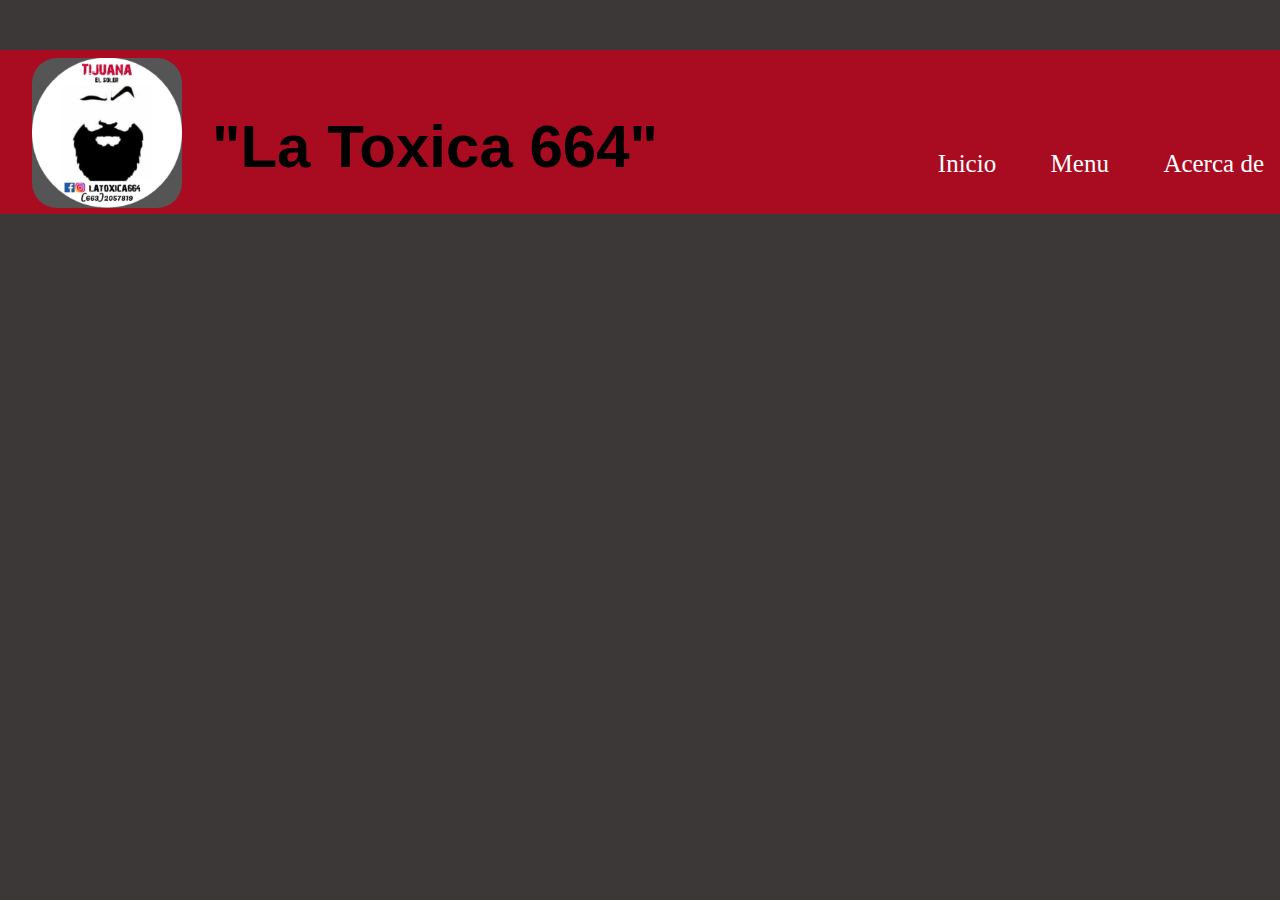
<file: index.html>
<html lang="en">
<head>
    <meta charset="UTF-8">
    <meta name="viewport" content="width=device-width, initial-scale=1.0">
    <title>                     MI PRIMERA PAGINA                </title>
    <link rel="stylesheet" href="estilos.css">
</head>
<body>
    <header>
       <nav>
        <h4>"La Toxica 664"</h4>
       </nav> 
        <div class="logo">
    <img  src="logo.jpg" alt=""> 
        </div>

    <div class="Encabezado">
<h2></h2>
    </div>
    <div class="menu" >
        <nav>
            <a href="index.html">Inicio</a>
            <a href="menu.html">Menu</a>
            <a href="acerca">Acerca de</a>
        </nav>
    </div>
    </header>
    <aside>
        
    </aside>
</body>
</html>
</file>
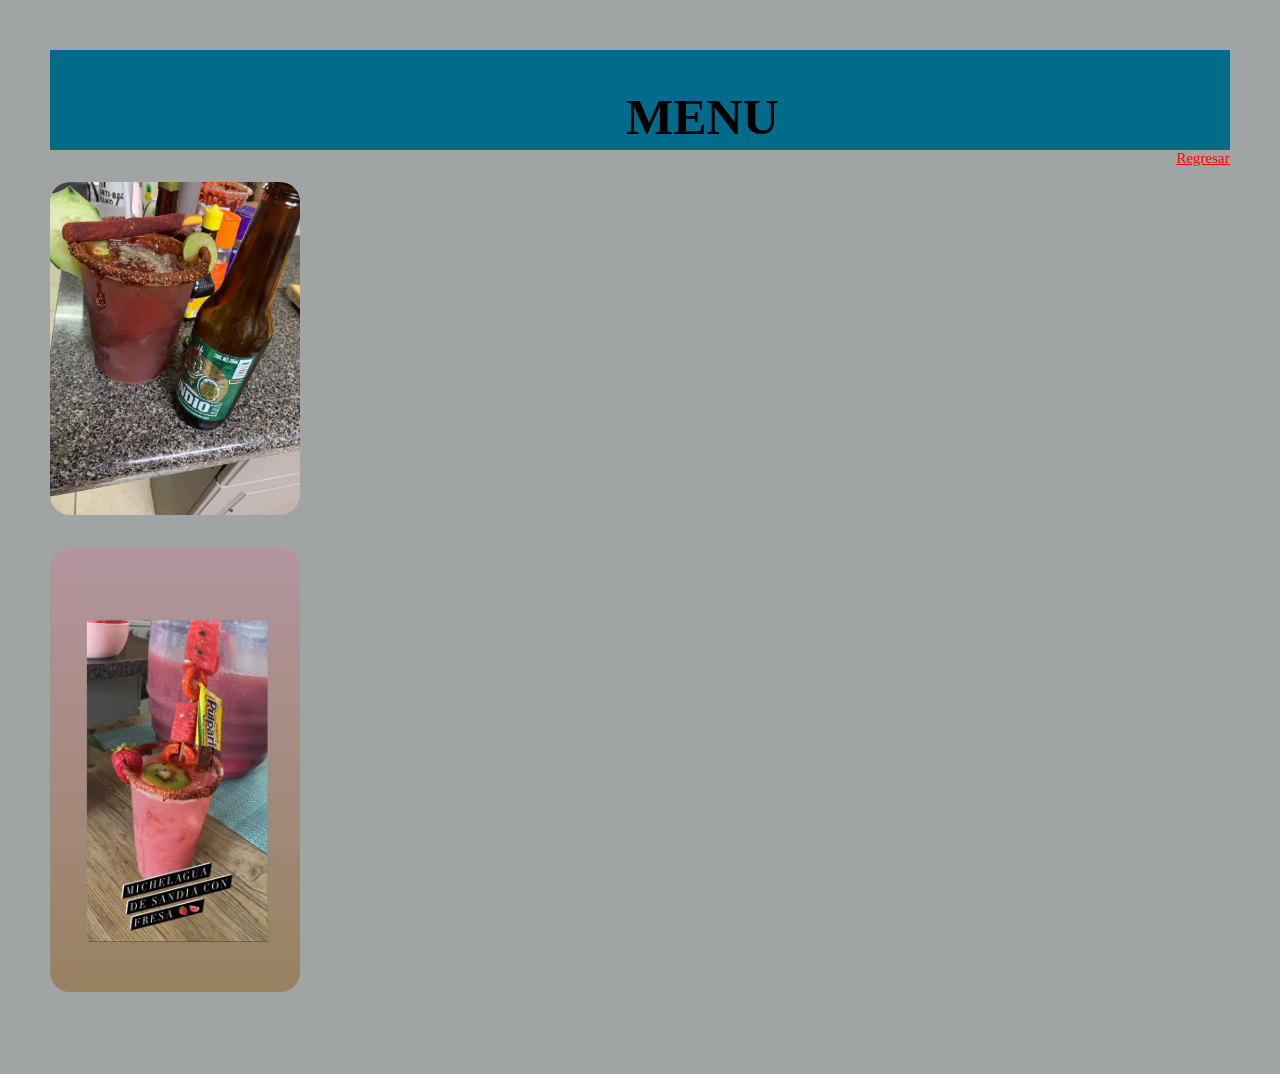
<file: menu.html>
<html lang="en">
<head>
    <meta charset="UTF-8">
    <meta name="viewport" content="width=device-width, initial-scale=1.0">
    <title>Menu</title>
    <link rel="stylesheet" href="estilosmeu.css">
</head>
<body>
    <header>
        <nav>
            <h5>MENU</h5>
        </nav>
    </header>
    <nav>
       <a href="index.html">Regresar</a>
    </nav>
    <section class="der">
<img src="clamato.jpg" alt="">
    </section>
    <section class="izq">
<img src="sandiafresa.jpg" alt="">
    </section>
    
</body>
</html>
</file>
<file: estilos.css>
body{
  background-color: 3D3838;
  margin: 0;
  padding: 0;
  margin-top: 50px;
  font-family: 'Segoe UI', Tahoma, Geneva, Verdana, sans-serif;
}
header{
  background-color: A90C21;
  width: 100%;
  height: 100px;
  padding: 2em;
  margin: 0;
}
header>nav>h4{
  color: black;
  position: absolute;
margin-left: 3em;
margin-bottom: 1em;
margin-top: 0.5em;
  font-family: 'Lucida Sans', 'Lucida Sans Regular', 'Lucida Grande', 'Lucida Sans Unicode', Geneva, Verdana, sans-serif;
font-size: 60px;
}
.menu{
  position: relative;
  float: right;
  margin: 3em;
}
.menu>nav>a{
  font-family: 'Times New Roman', Times, serif;
  color:white;
  font-size: 25px;
  text-decoration: none;
  padding-top: .5ems;
  margin-left: 2em;
}
img{
  float: left;
  width: 150px;
  margin-top: -1.5em;
  border-radius:25px ;
}
</file>
<file: estilosmeu.css>
body{
    background-color: A0A4A5;
    margin: 0;
    padding: 0;
    margin: 50px;
     
}
header{
    background-color: 036B8A;
    width: 100%;
    height: 100px;

   

}
header>nav>h5{
    position: absolute;
    font-size: 50px;
    margin-top: 3%;
    margin-bottom: 100%;
    margin-left: 45%;
    margin-right: 45%;
}
nav>a{
    position: absolute;
    float: right;
    color: red;
    font-family: 'Times New Roman', Times, serif;
    font-size: 15px;
    margin-left: 88%;
    margin-right: 20%;
    margin-bottom: 100;
  
    margin-top: 0;
}
.der>img{
    width: 250px;
    border-radius: 20px;
    margin-top: 2em;
    margin-bottom: 2em;
}
.izq>img{
    width: 250px;
    border-radius: 20px;
    margin-bottom: 2em;
}
</file>
